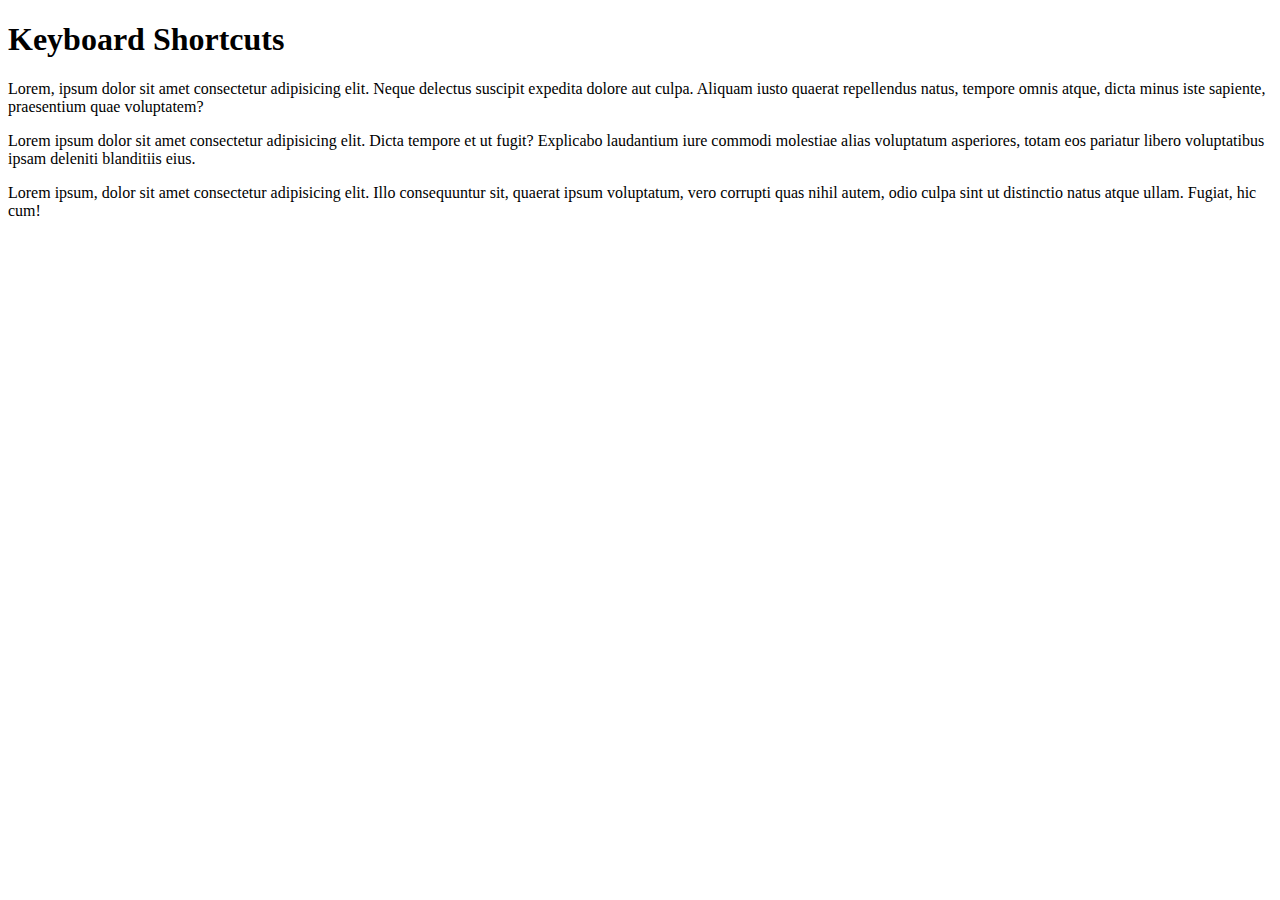
<file: w1d3/index.html>
<!DOCTYPE html>
<html lang="en">
<head>
    <meta charset="UTF-8">
    <meta http-equiv="X-UA-Compatible" content="IE=edge">
    <meta name="viewport" content="width=device-width, initial-scale=1.0">
    <title>Document</title>
</head>
<body>
    <h1>Keyboard Shortcuts</h1>
    <p>Lorem, ipsum dolor sit amet consectetur adipisicing elit. Neque delectus suscipit expedita dolore aut culpa. Aliquam iusto quaerat repellendus natus, tempore omnis atque, dicta minus iste sapiente, praesentium quae voluptatem?</p>
    <p>Lorem ipsum dolor sit amet consectetur adipisicing elit. Dicta tempore et ut fugit? Explicabo laudantium iure commodi molestiae alias voluptatum asperiores, totam eos pariatur libero voluptatibus ipsam deleniti blanditiis eius.</p>
    <p>Lorem ipsum, dolor sit amet consectetur adipisicing elit. Illo consequuntur sit, quaerat ipsum voluptatum, vero corrupti quas nihil autem, odio culpa sint ut distinctio natus atque ullam. Fugiat, hic cum!</p>
</body>
</html>
</file>
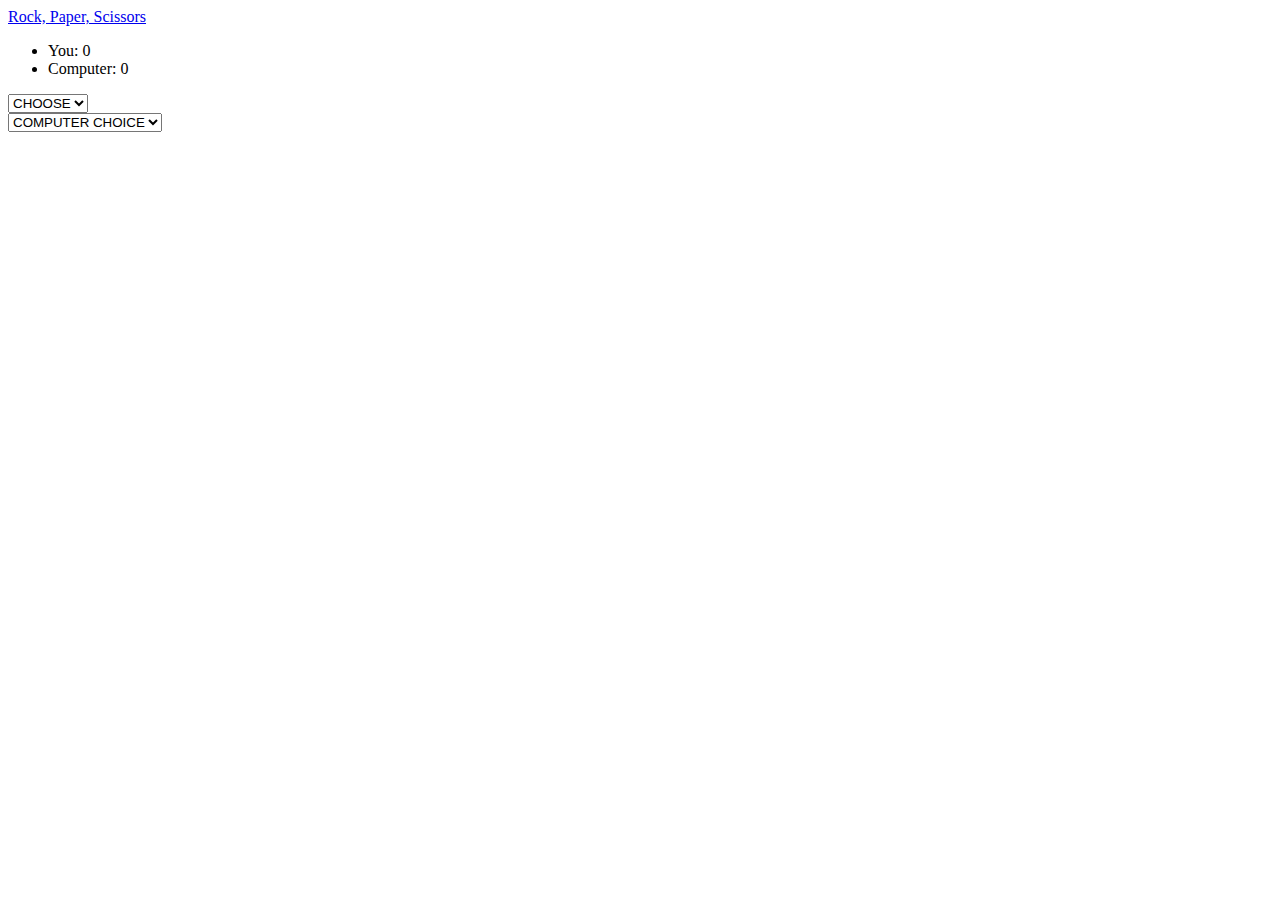
<file: w1d4/rps/index.html>
<!DOCTYPE html>
<html lang="en">

<head>
    <meta charset="UTF-8">
    <meta http-equiv="X-UA-Compatible" content="IE=edge">
    <meta name="viewport" content="width=device-width, initial-scale=1.0">
    <title>ROCK, PAPER, SCISSORS</title>
    <link href="https://cdn.jsdelivr.net/npm/bootstrap@5.1.3/dist/css/bootstrap.min.css" rel="stylesheet"
        integrity="sha384-1BmE4kWBq78iYhFldvKuhfTAU6auU8tT94WrHftjDbrCEXSU1oBoqyl2QvZ6jIW3" crossorigin="anonymous">
</head>

<body class="bg-secondary">
    <nav class="navbar navbar-expand-lg navbar-dark bg-dark">
        <div class="container">
            <a class="navbar-brand" href="#">Rock, Paper, Scissors</a>
            <ul class="navbar-nav ms-auto">
                <li class="nav-item me-3">
                    <span class="navbar-text" id="p-win-span">You: 0</span>
                </li>
                <li class="nav-item">
                    <span class="navbar-text" id="c-win-span">Computer: 0</span>
                </li>
            </ul>
        </div>
    </nav>
    <main>
        <div class="container">
            <div class="row">
                <div class="col-lg-6 col-md-12 col-sm-12 mt-3">
                    <form>
                        <select name="choice" id="choice" class="form-select" onchange="playGame(this)">
                            <option value="null" selected hidden disabled>CHOOSE</option>
                            <option value="rock">Rock</option>
                            <option value="paper">Paper</option>
                            <option value="scissors">Scissors</option>
                        </select>
                    </form>
                    <div id="playerImage" class="d-flex justify-content-center mt-5"></div>
                </div>
                <div class="col-lg-6 col-md-12 col-sm-12 mt-3">
                    <form>
                        <select name="choice" class="form-select">
                            <option value="null" selected hidden disabled>COMPUTER CHOICE</option>
                        </select>
                    </form>
                    <div id="computerImage" class="d-flex justify-content-center mt-5"></div>
                </div>
            </div>
            <div class="row">
                <div class="col"></div>
                <div class="col bg-light mt-5" id="result">

                </div>
                <div class="col"></div>
            </div>
        </div>
    </main>
    <script src="./script.js"></script>
</body>

</html>
</file>
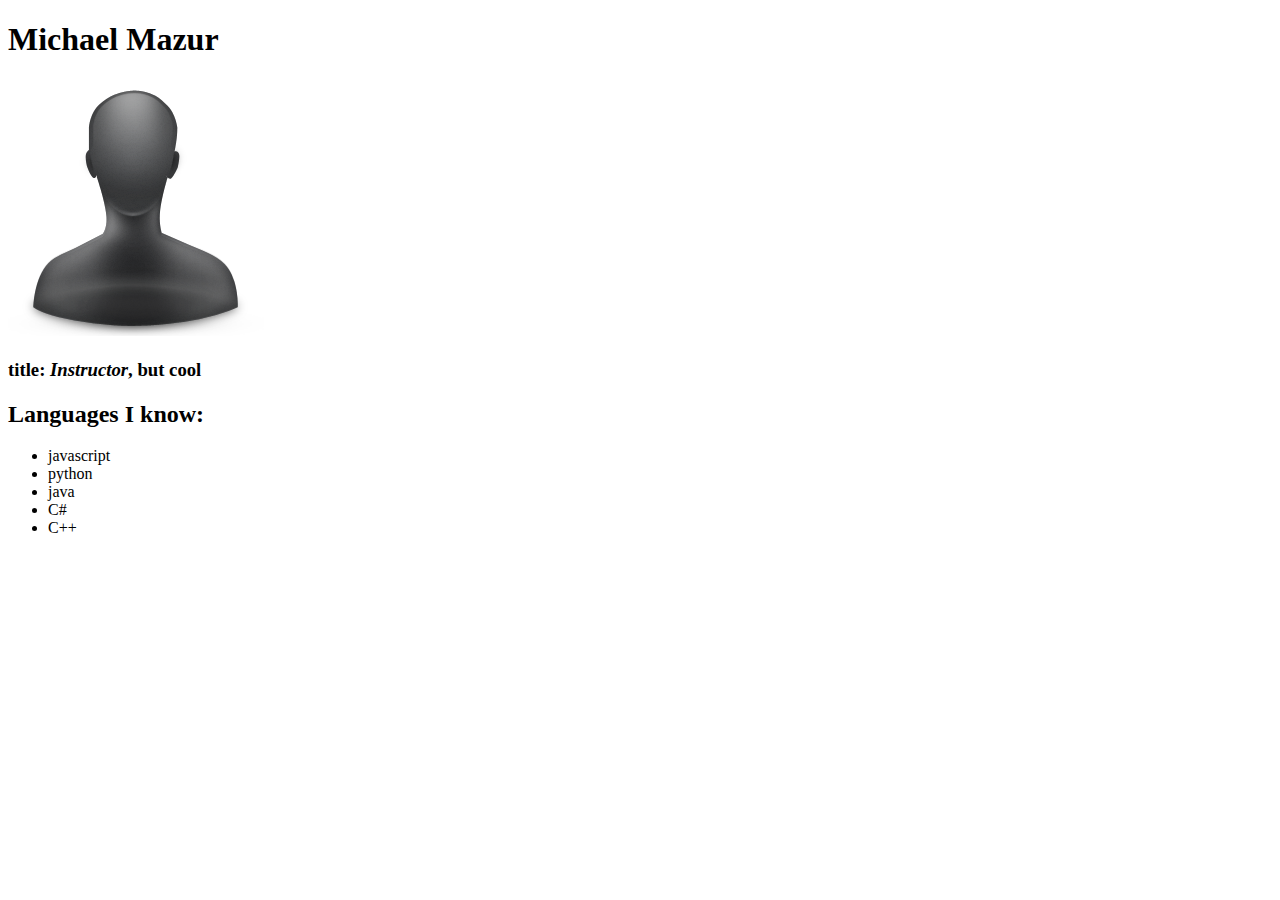
<file: w2d1/ProfilePage/index.html>
<!DOCTYPE html>
<html lang="en">
<head>
    <meta charset="UTF-8">
    <meta http-equiv="X-UA-Compatible" content="IE=edge">
    <meta name="viewport" content="width=device-width, initial-scale=1.0">
    <title>Mike's Profile Page!!!!</title>
</head>
<body>
    <h1>Michael Mazur</h1>
    <img src="img/generic.png" alt="Profile Pic">
    <h3>title: <em>Instructor</em>, but cool</h3>

    <h2>Languages I know:</h2>
    <ul>
        <li>javascript</li>
        <li>python</li>
        <li>java</li>
        <li>C#</li>
        <li>C++</li>
    </ul>

    <!-- <h2>Best ice cream flavors</h2>
    <ul>
        <li>Dippin dots cookies and cream</li>
        <li>broccoli</li>
        <li>cake batter</li>
        <li>green tea</li>
        <li>pistachio</li>
    </ul> -->
</body>
</html>
</file>
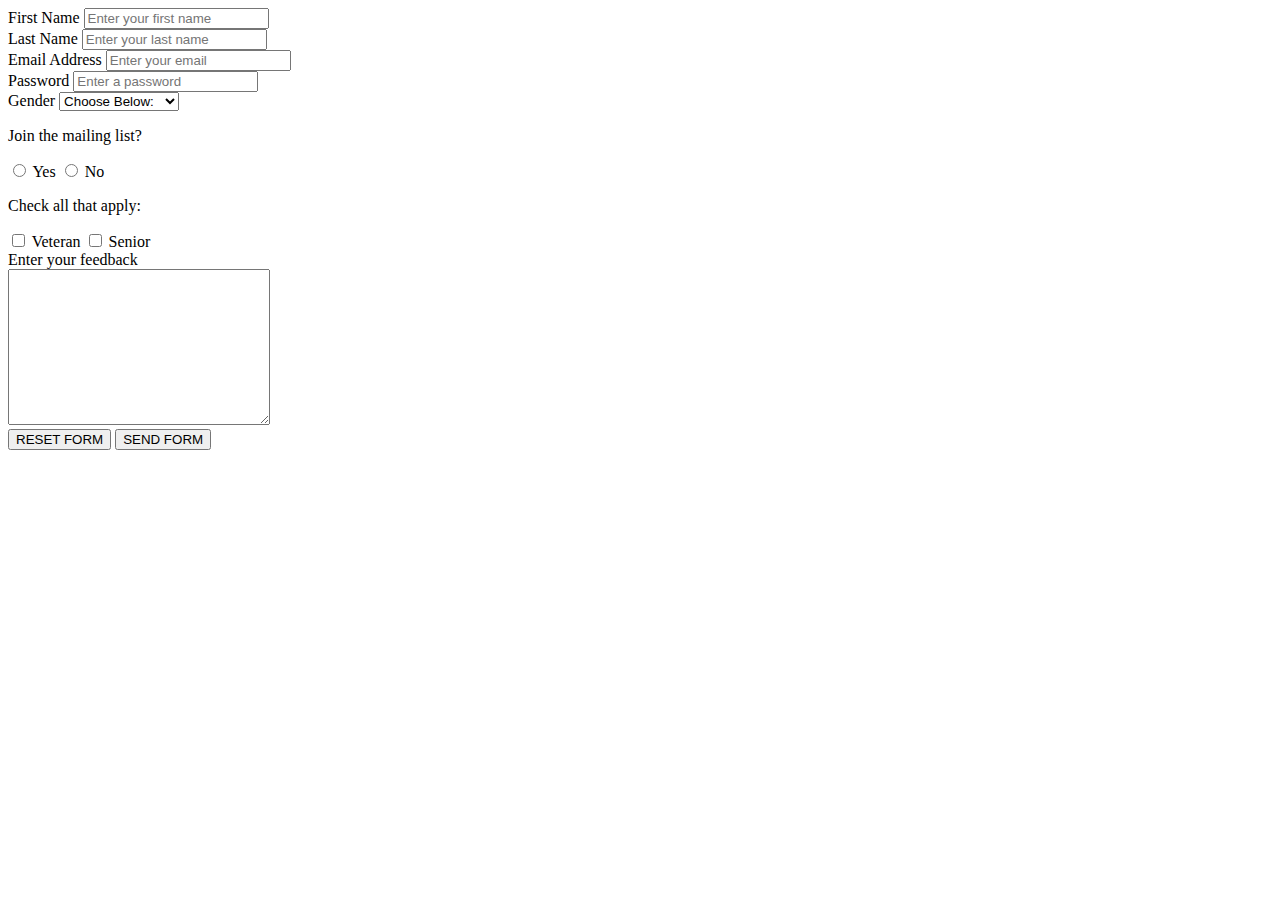
<file: w2d2/forms/index.html>
<!DOCTYPE html>
<html lang="en">

<head>
    <meta charset="UTF-8">
    <meta http-equiv="X-UA-Compatible" content="IE=edge">
    <meta name="viewport" content="width=device-width, initial-scale=1.0">
    <title>Form</title>
</head>

<body>
    <!--
        Parts of an HTML element
        Tag, attribute(s), value(s)
    -->
    <form>
        <!-- divs are block elements by default -->
        <!-- they don't allow other elements side-by-side with them -->
        <div>
            <label for="first-name">First Name</label>
            <!-- Inputs do not have closing tags -->
            <input type="text" name="first-name" id="first-name" placeholder="Enter your first name">
        </div>
        <div>
            <label for="last-name">Last Name</label>
            <input type="text" name="last-name" id="last-name" placeholder="Enter your last name">
        </div>
        <div>
            <label for="email">Email Address</label>
            <input type="email" name="email" id="email" placeholder="Enter your email">
        </div>
        <div>
            <label for="password">Password</label>
            <input type="password" name="password" id="password" placeholder="Enter a password">
        </div>
        <div>
            <label for="gender">Gender</label>
            <select name="gender" id="gender">
                <option selected hidden disabled>Choose Below:</option>
                <option value="male">Male</option>
                <option value="female">Female</option>
                <option value="non-binary">Non-binary</option>
                <option value="abstain">Prefer not to say</option>
            </select>
        </div>
        <div>
            <!-- No more than one element with the same ID -->
            <p>Join the mailing list?</p>
            <input type="radio" name="mailing" value="yes" id="mail-yes">
            <label for="mail-yes">Yes</label>
            <input type="radio" name="mailing" value="no" id="mail-no">
            <label for="mail-no">No</label>
        </div>
        <div>
            <p>Check all that apply:</p>
            <input type="checkbox" name="veteran" id="veteran" value="veteran">
            <label for="veteran">Veteran</label>
            <input type="checkbox" name="senior" id="senior" value="senior">
            <label for="senior">Senior</label>
            <!-- Partner up your labels and inputs with the label's for attribute and the input's ID attribute -->
            <!-- Name attributes will make more sense in Python, but delineate families for radio buttons -->
            <!-- Value attributes are for inputs that users do not fill in themselves -->
        </div>
        <div>
            <!-- Textareas -->
            <label for="feedback">Enter your feedback</label><br>
            <textarea name="feedback" id="feedback" cols="30" rows="10"></textarea>
        </div>
        <div>
            <input type="reset" value="RESET FORM">
            <input type="submit" value="SEND FORM">
        </div>
        <!-- Submit button, reset button -->
    </form>
</body>

</html>
</file>
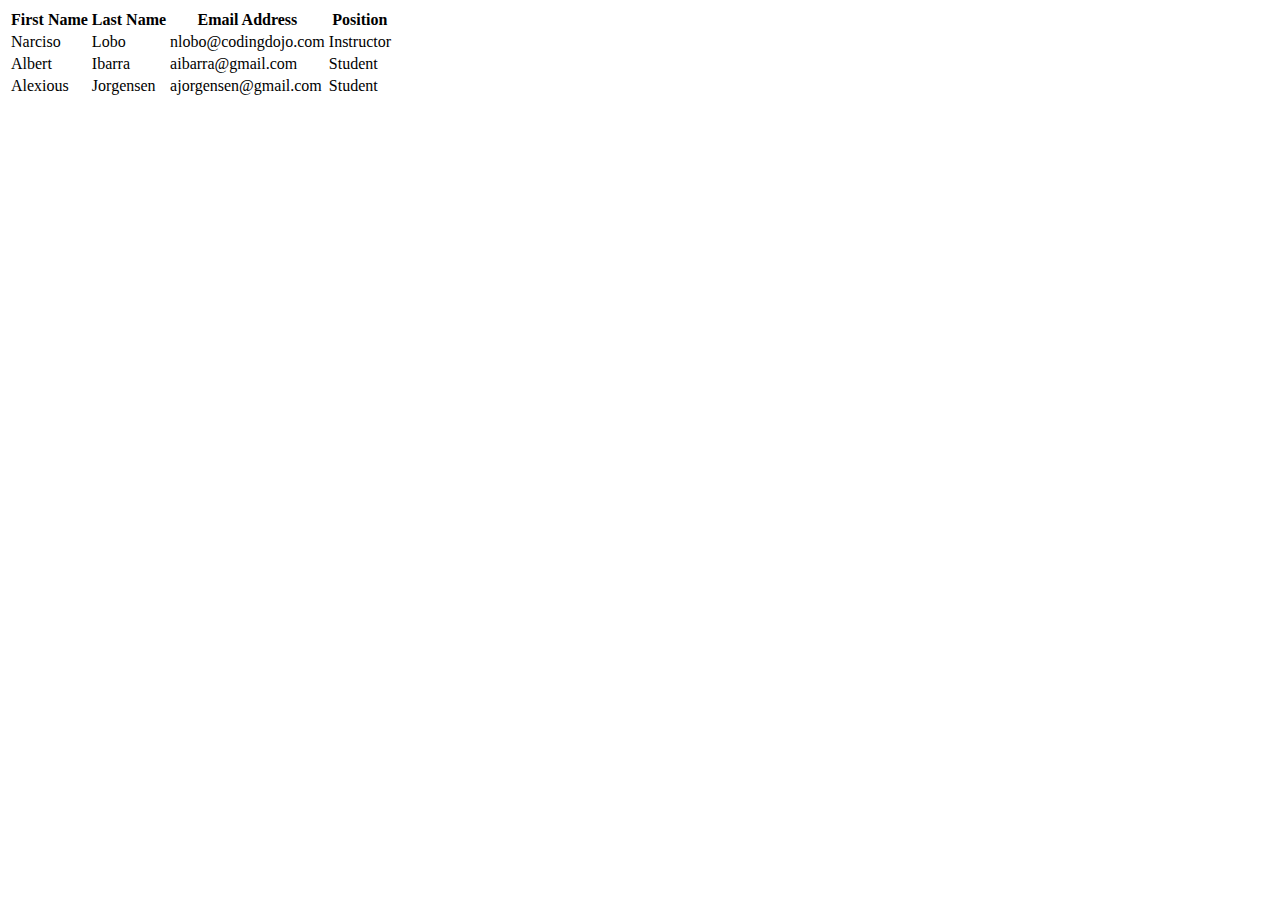
<file: w2d2/tables/index.html>
<!DOCTYPE html>
<html lang="en">
<head>
    <meta charset="UTF-8">
    <meta http-equiv="X-UA-Compatible" content="IE=edge">
    <meta name="viewport" content="width=device-width, initial-scale=1.0">
    <title>Tables</title>
</head>
<body>
    <table>
        <thead>
            <tr>
                <th>First Name</th>
                <th>Last Name</th>
                <th>Email Address</th>
                <th>Position</th>
            </tr>
        </thead>
        <tbody>
            <tr>
                <td>Narciso</td>
                <td>Lobo</td>
                <td>nlobo@codingdojo.com</td>
                <td>Instructor</td>
            </tr>
            <tr>
                <td>Albert</td>
                <td>Ibarra</td>
                <td>aibarra@gmail.com</td>
                <td>Student</td>
            </tr>
            <tr>
                <td>Alexious</td>
                <td>Jorgensen</td>
                <td>ajorgensen@gmail.com</td>
                <td>Student</td>
            </tr>
        </tbody>
    </table>
</body>
</html>
</file>
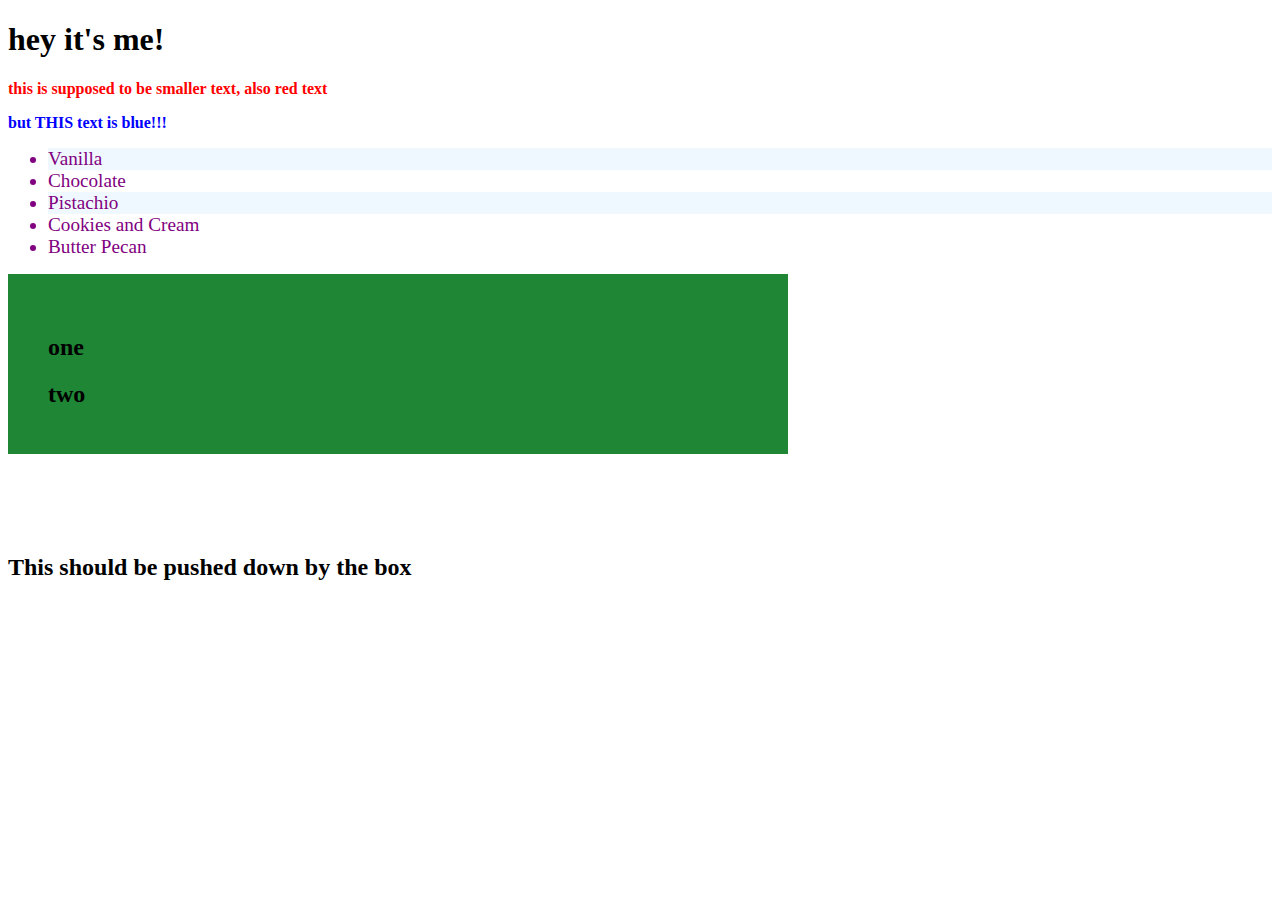
<file: w2d3/cssIntro/index.html>
<!DOCTYPE html>
<html lang="en">
<head>
    <meta charset="UTF-8">
    <meta http-equiv="X-UA-Compatible" content="IE=edge">
    <meta name="viewport" content="width=device-width, initial-scale=1.0">
    <title>CSS Intro</title>
    <link rel="stylesheet" href="style.css">
</head>
<body>
    <h1>hey it's me!</h1>

    <h3>this is supposed to be smaller text, also red text</h3>

    <h3 id="blueGuy">but THIS text is blue!!!</h3>
    
    <ul>
        <li class="list highlight">Vanilla</li>
        <li class="list">Chocolate</li>
        <li class="list highlight">Pistachio</li>
        <li class="list">Cookies and Cream</li>
        <li class="list hightlight">Butter Pecan</li>
    </ul>

    <div id="box">
        <h2>one</h2>
        <h2>two</h2>
    </div>

    <h2>This should be pushed down by the box</h2>
</body>
</html>
</file>
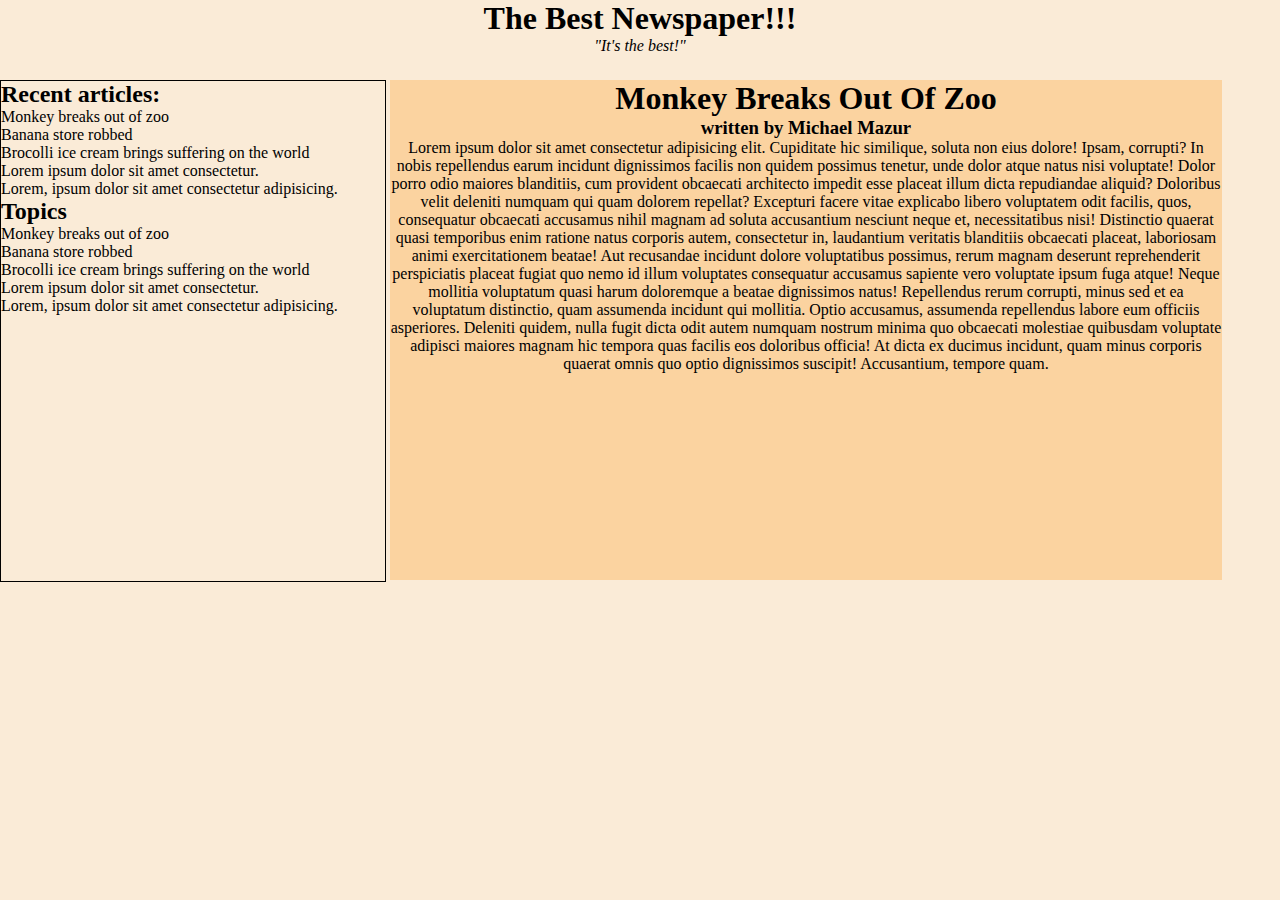
<file: w2d3/newspaper/index.html>
<!DOCTYPE html>
<html lang="en">
<head>
    <meta charset="UTF-8">
    <meta http-equiv="X-UA-Compatible" content="IE=edge">
    <meta name="viewport" content="width=device-width, initial-scale=1.0">
    <title>The Best Newspaper</title>
    <link rel="stylesheet" href="style.css">
</head>
<body>
    <div id="header">
        <h1>The Best Newspaper!!!</h1>
        <p><i>"It's the best!"</i></p>
    </div>
    <div id="sidebar">
        <h2>Recent articles:</h2>
        <ul>
            <li>Monkey breaks out of zoo</li>
            <li>Banana store robbed</li>
            <li>Brocolli ice cream brings suffering on the world</li>
            <li>Lorem ipsum dolor sit amet consectetur.</li>
            <li>Lorem, ipsum dolor sit amet consectetur adipisicing.</li>
        </ul>
        <h2>Topics</h2>
        <ul>
            <li>Monkey breaks out of zoo</li>
            <li>Banana store robbed</li>
            <li>Brocolli ice cream brings suffering on the world</li>
            <li>Lorem ipsum dolor sit amet consectetur.</li>
            <li>Lorem, ipsum dolor sit amet consectetur adipisicing.</li>
        </ul>
    </div>
    <div id="mainContent">
        <h1>Monkey Breaks Out Of Zoo</h1>
        <h3>written by Michael Mazur</h3>
        <p>Lorem ipsum dolor sit amet consectetur adipisicing elit. Cupiditate hic similique, soluta non eius dolore! Ipsam, corrupti? In nobis repellendus earum incidunt dignissimos facilis non quidem possimus tenetur, unde dolor atque natus nisi voluptate! Dolor porro odio maiores blanditiis, cum provident obcaecati architecto impedit esse placeat illum dicta repudiandae aliquid? Doloribus velit deleniti numquam qui quam dolorem repellat? Excepturi facere vitae explicabo libero voluptatem odit facilis, quos, consequatur obcaecati accusamus nihil magnam ad soluta accusantium nesciunt neque et, necessitatibus nisi! Distinctio quaerat quasi temporibus enim ratione natus corporis autem, consectetur in, laudantium veritatis blanditiis obcaecati placeat, laboriosam animi exercitationem beatae! Aut recusandae incidunt dolore voluptatibus possimus, rerum magnam deserunt reprehenderit perspiciatis placeat fugiat quo nemo id illum voluptates consequatur accusamus sapiente vero voluptate ipsum fuga atque! Neque mollitia voluptatum quasi harum doloremque a beatae dignissimos natus! Repellendus rerum corrupti, minus sed et ea voluptatum distinctio, quam assumenda incidunt qui mollitia. Optio accusamus, assumenda repellendus labore eum officiis asperiores. Deleniti quidem, nulla fugit dicta odit autem numquam nostrum minima quo obcaecati molestiae quibusdam voluptate adipisci maiores magnam hic tempora quas facilis eos doloribus officia! At dicta ex ducimus incidunt, quam minus corporis quaerat omnis quo optio dignissimos suscipit! Accusantium, tempore quam.</p>
    </div>
</body>
</html>
</file>
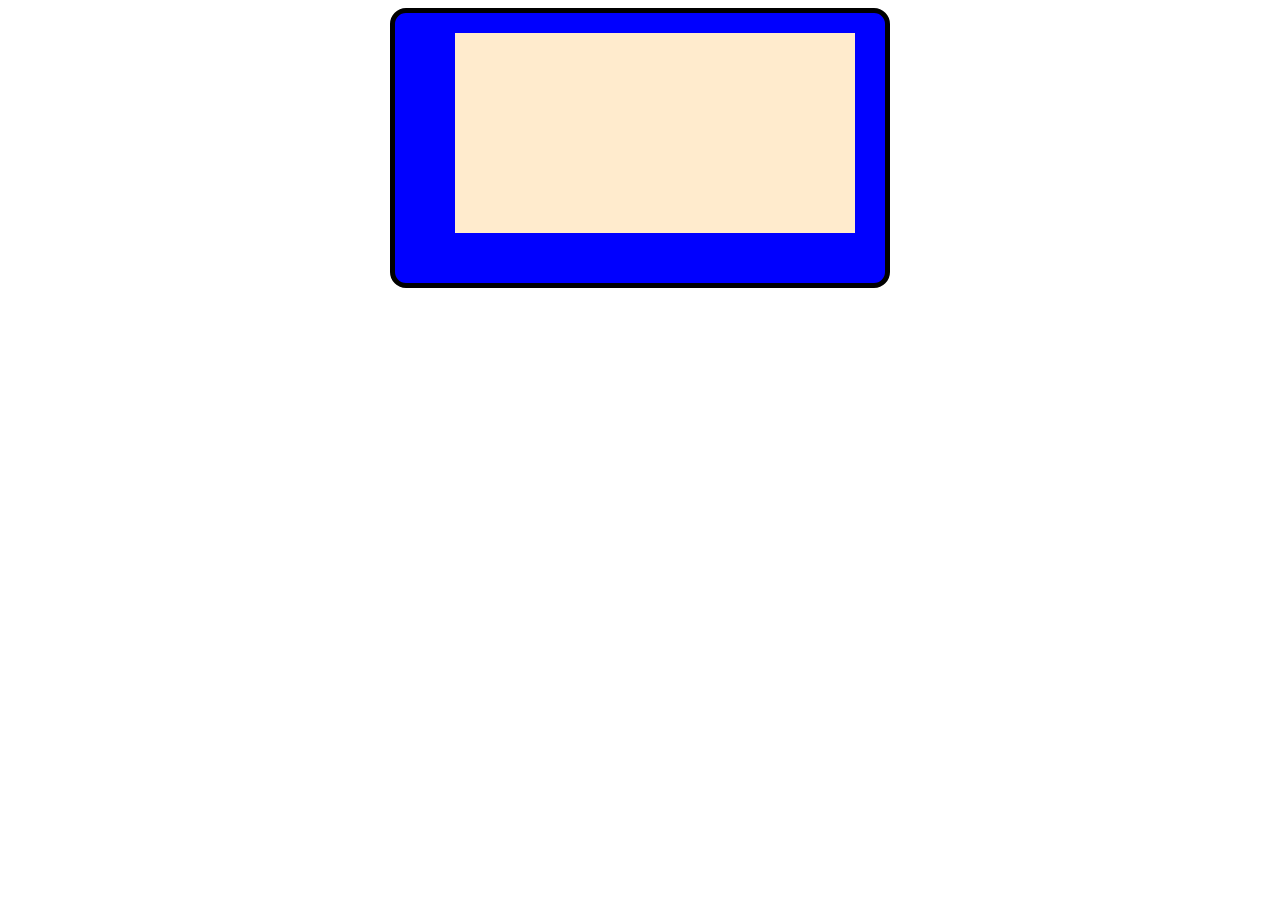
<file: w2d4/box-sizing-border-box/index.html>
<!DOCTYPE html>
<html lang="en">
<head>
    <meta charset="UTF-8">
    <meta http-equiv="X-UA-Compatible" content="IE=edge">
    <meta name="viewport" content="width=device-width, initial-scale=1.0">
    <link rel="stylesheet" href="style.css">
    <title>BOX SIZING BORDER BOX</title>
</head>
<body>
    <div class="box">
        <div class="child"></div>
    </div>
</body>
</html>
</file>
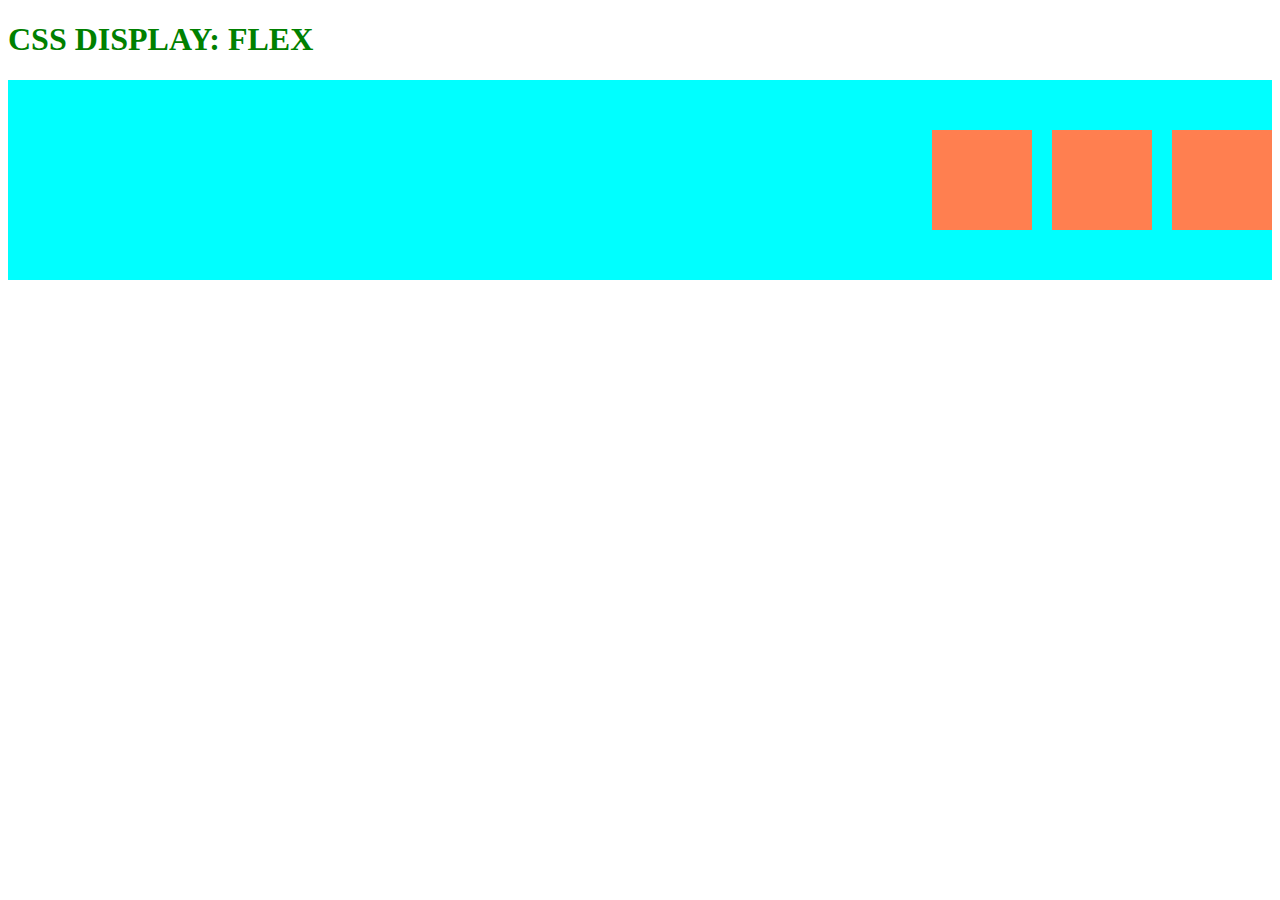
<file: w2d4/flex/index.html>
<!DOCTYPE html>
<html lang="en">
<head>
    <meta charset="UTF-8">
    <meta http-equiv="X-UA-Compatible" content="IE=edge">
    <meta name="viewport" content="width=device-width, initial-scale=1.0">
    <link rel="stylesheet" href="style.css">
    <title>CSS DISPLAY: FLEX</title>
</head>
<body>
    <h1>CSS DISPLAY: FLEX</h1>
    <div class="container">
        <!-- Identify items that must be side-by-side and flex the parent -->
        <div class="child"></div>
        <div class="child"></div>
        <div class="child"></div>
    </div>
</body>
</html>
</file>
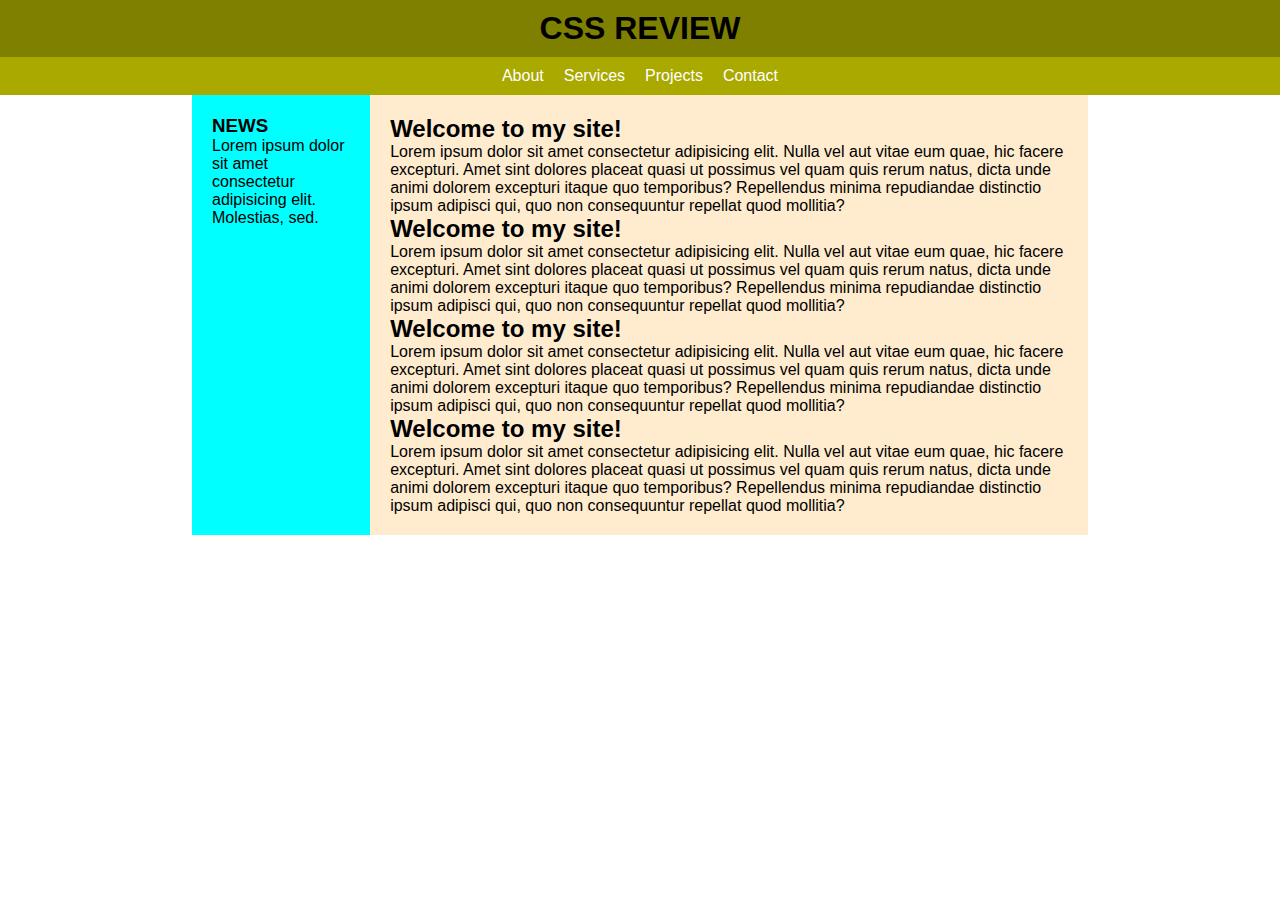
<file: w2d4/review-flex/index.html>
<!DOCTYPE html>
<html lang="en">

<head>
    <meta charset="UTF-8">
    <meta http-equiv="X-UA-Compatible" content="IE=edge">
    <meta name="viewport" content="width=device-width, initial-scale=1.0">
    <link rel="stylesheet" href="style.css">
    <title>CSS REVIEW</title>
</head>

<!-- 
    Outside-in
    Top-down
    Left-right
-->

<body>
    <!-- rule of thumb - if there is only one element in your div, you probably don't need that div -->
    <h1 class="header">CSS REVIEW</h1>
    <!-- HTML 5 semantic element tag - nav -->
    <nav>
        <ul class="nav-menu">
            <li><a href="">About</a></li>
            <li><a href="">Services</a></li>
            <li><a href="">Projects</a></li>
            <li><a href="">Contact</a></li>
        </ul>
    </nav>
    <div class="container flexed">
        <aside>
            <h3>NEWS</h3>
            <p>Lorem ipsum dolor sit amet consectetur adipisicing elit. Molestias, sed.</p>
        </aside>
        <main>
            <h2>Welcome to my site!</h2>
            <p>Lorem ipsum dolor sit amet consectetur adipisicing elit. Nulla vel aut vitae eum quae, hic facere excepturi. Amet sint dolores placeat quasi ut possimus vel quam quis rerum natus, dicta unde animi dolorem excepturi itaque quo temporibus? Repellendus minima repudiandae distinctio ipsum adipisci qui, quo non consequuntur repellat quod mollitia?</p>
            <h2>Welcome to my site!</h2>
            <p>Lorem ipsum dolor sit amet consectetur adipisicing elit. Nulla vel aut vitae eum quae, hic facere
                excepturi.
                Amet sint dolores placeat quasi ut possimus vel quam quis rerum natus, dicta unde animi dolorem
                excepturi
                itaque quo temporibus? Repellendus minima repudiandae distinctio ipsum adipisci qui, quo non
                consequuntur
                repellat quod mollitia?</p>
            <h2>Welcome to my site!</h2>
            <p>Lorem ipsum dolor sit amet consectetur adipisicing elit. Nulla vel aut vitae eum quae, hic facere
                excepturi.
                Amet sint dolores placeat quasi ut possimus vel quam quis rerum natus, dicta unde animi dolorem
                excepturi
                itaque quo temporibus? Repellendus minima repudiandae distinctio ipsum adipisci qui, quo non
                consequuntur
                repellat quod mollitia?</p>
            <h2>Welcome to my site!</h2>
            <p>Lorem ipsum dolor sit amet consectetur adipisicing elit. Nulla vel aut vitae eum quae, hic facere
                excepturi.
                Amet sint dolores placeat quasi ut possimus vel quam quis rerum natus, dicta unde animi dolorem
                excepturi
                itaque quo temporibus? Repellendus minima repudiandae distinctio ipsum adipisci qui, quo non
                consequuntur
                repellat quod mollitia?</p>
        </main>
    </div>
</body>

</html>
</file>
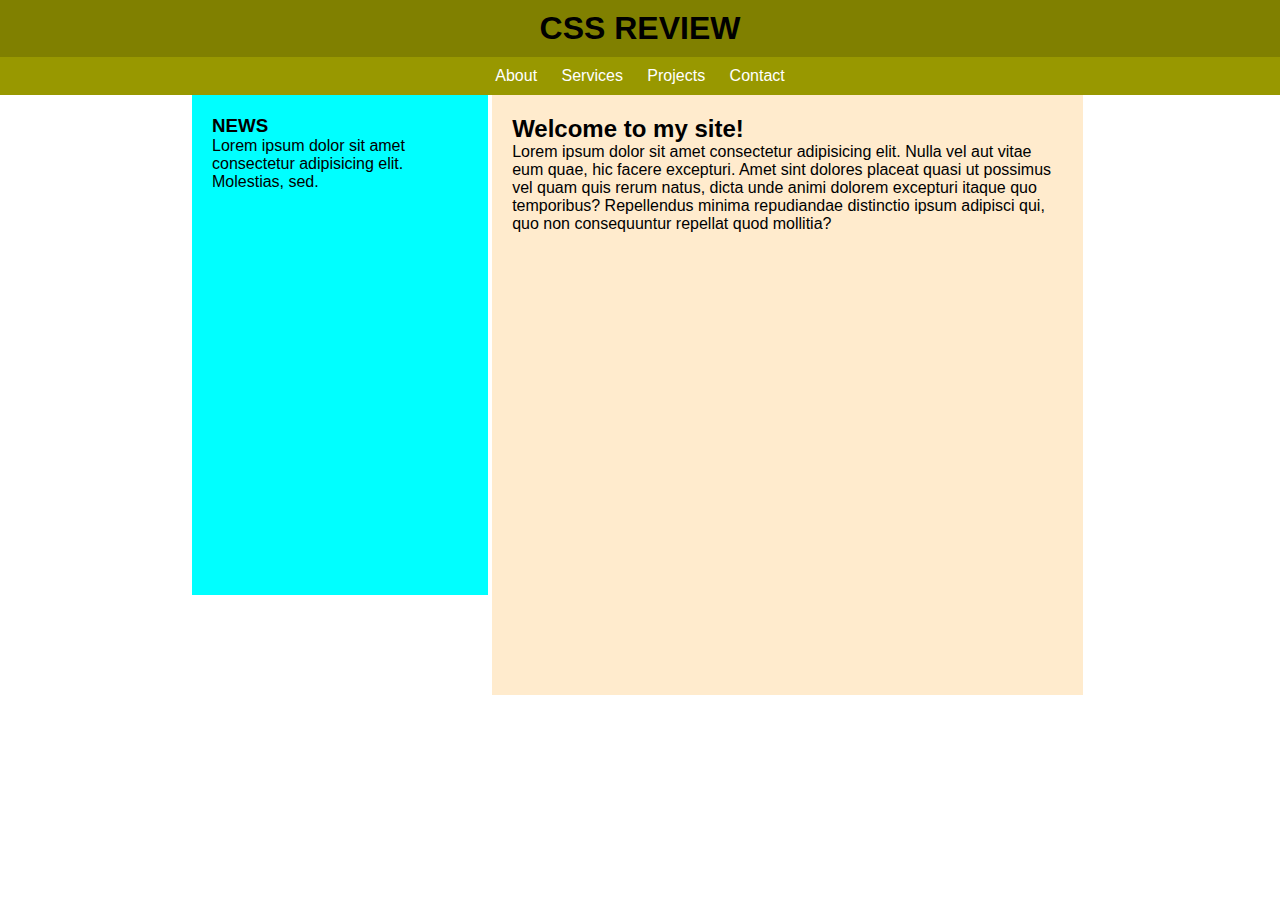
<file: w2d4/review/index.html>
<!DOCTYPE html>
<html lang="en">

<head>
    <meta charset="UTF-8">
    <meta http-equiv="X-UA-Compatible" content="IE=edge">
    <meta name="viewport" content="width=device-width, initial-scale=1.0">
    <link rel="stylesheet" href="style.css">
    <title>CSS REVIEW</title>
</head>

<body>
    <!-- rule of thumb - if there is only one element in your div, you probably don't need that div -->
    <h1 class="header">CSS REVIEW</h1>
    <!-- HTML 5 semantic element tag - nav -->
    <nav>
        <ul class="nav-menu">
            <li><a href="">About</a></li>
            <li><a href="">Services</a></li>
            <li><a href="">Projects</a></li>
            <li><a href="">Contact</a></li>
        </ul>
    </nav>
    <div class="container">
        <aside>
            <h3>NEWS</h3>
            <p>Lorem ipsum dolor sit amet consectetur adipisicing elit. Molestias, sed.</p>
        </aside>
        <main>
            <h2>Welcome to my site!</h2>
            <p>Lorem ipsum dolor sit amet consectetur adipisicing elit. Nulla vel aut vitae eum quae, hic facere excepturi.
                Amet sint dolores placeat quasi ut possimus vel quam quis rerum natus, dicta unde animi dolorem excepturi
                itaque quo temporibus? Repellendus minima repudiandae distinctio ipsum adipisci qui, quo non consequuntur
                repellat quod mollitia?</p>
        </main>
    </div>
</body>

</html>
</file>
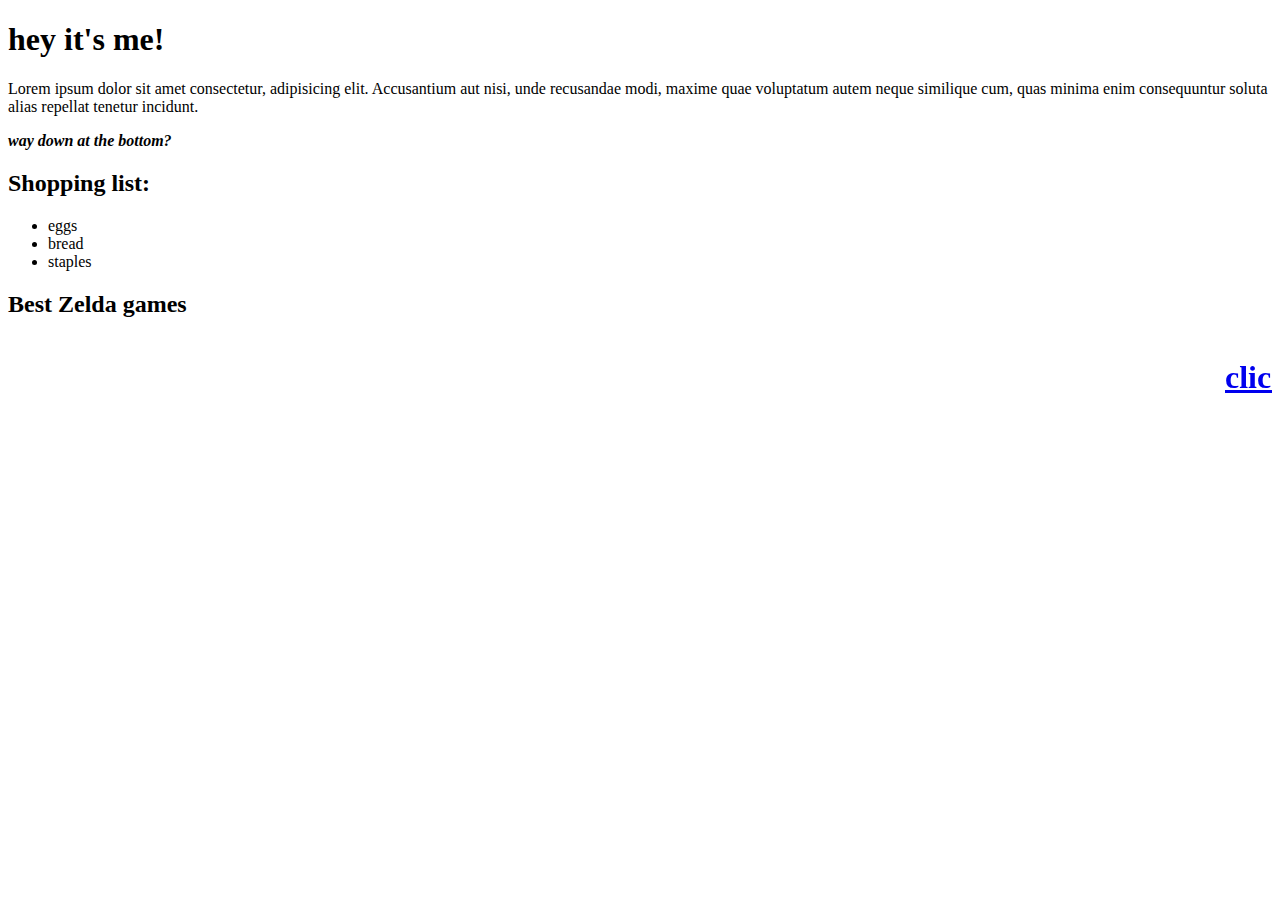
<file: w2d1/FirstHTML/first.html>
<!DOCTYPE html>
<html lang="en">
<head>
    <meta charset="UTF-8">
    <meta http-equiv="X-UA-Compatible" content="IE=edge">
    <meta name="viewport" content="width=device-width, initial-scale=1.0">
    <title>My super duper awesome page!</title>
</head>
<body>
       <h1>hey it's me!</h1>
       <p>Lorem ipsum dolor sit amet consectetur, adipisicing elit. Accusantium aut nisi, unde recusandae modi, maxime quae voluptatum autem neque similique cum, quas minima enim consequuntur soluta alias repellat tenetur incidunt.</p>

       <p><b><i>way down at the bottom?</i></b></p>

       <h2>Shopping list:</h2>
       <ul>
           <li>eggs</li>
           <li>bread</li>
           <li>staples</li>
       </ul>

       <h2>Best Zelda games</h2>
       <ol>

       </ol>
       

       <marquee><a href="https://www.google.com"><h1><b>click here!</b></h1></a></marquee>
</body>
</html>
</file>
<file: w2d3/cssIntro/style.css>
/* *{
    background-color: orange;
} */

h3{
    font-size:medium;
    color: red;
}

/* hey there!!! */

#blueGuy{
    color:blue;
}

.list{
    font-size: larger;
    color: purple;
}

.highlight{
    background-color: aliceblue;
}

#box{
    height: 100px;
    width: 700px;
    /* margin: 40px; */
    margin-bottom: 100px;
    padding: 40px;
    background-color: #1f8635;
}
</file>
<file: w2d3/newspaper/style.css>
*{
    margin: 0px;
    padding: 0px;    
}

body{
    background-color: antiquewhite;
}

#header{
    width: 100%;
    height: 80px;
    text-align: center;
}

#sidebar{
    width: 30%;
    height: 500px;
    display:inline-block;
    vertical-align: top;
    border: 1px solid black;
}

#mainContent{
    width: 65%;
    height: 500px;
    background-color: rgba(255, 140, 0, 0.253);
    display:inline-block;
    text-align:center;
}
</file>
<file: w2d4/box-sizing-border-box/style.css>
* {
  box-sizing: border-box;
}

/*
It tells padding and border to eat from the width rather than add to it.
*/

.box {
  width: 500px;
  min-height: 100px;
  background-color: blue;
  /* padding: 20px; */
  border: 5px solid black;
  /* border-width: 5px;
  border-style: solid;
  border-color: black; */
  /* border-left: 5px solid black;
  border-right: 5px solid black; */
  border-radius: 1em;
  margin: 0 auto;
}

.child {
  background-color: blanchedalmond;
  width: 400px;
  min-height: 200px;
  margin: 20px 10px 50px 60px;
  /* four values - top, right, bottom, left */
  /* three values - top, left and right, bottom */
  /* two values - top and bottom, left and right */
  /* one value - all four sides */
}
</file>
<file: w2d4/flex/style.css>
h1 {
  color: green;
}

/* the element with display:flex is now a flex container */
.container {
  background-color: aqua;
  /* turns the parent into a flex container */
  display: flex;
  /* horizontal alignment */
  justify-content: flex-end;
  /* vertical alignment */
  align-items: center;
  min-height: 200px;
  gap: 20px;
}

/* any direct children of a flex container are now flex items */
.child {
  background-color: coral;
  width: 100px;
  min-height: 100px;
}
</file>
<file: w2d4/review-flex/style.css>
* {
  margin: 0;
  padding: 0;
  box-sizing: border-box;
  font-family: 'Trebuchet MS', 'Lucida Sans Unicode', 'Lucida Grande', 'Lucida Sans', Arial, sans-serif;
}

.header {
  background-color: olive;
  text-align: center;
  padding: 10px;
}

nav {
  background-color: rgb(169, 169, 0);
}

.nav-menu {
  display: flex;
  justify-content: center;
  gap: 20px;
  list-style-type: none;
}

.nav-menu li {
  margin: 10px 0;
}

.nav-menu li a {
  color: white;
  text-decoration: none;
}

.container {
  width: 70%;
  margin: 0 auto;
}

.flexed {
  display: flex;
  justify-content: center;
  align-items: stretch;
}

/*
rule of thumb
margin pushes elements away
padding pushes children inside
*/

aside {
  background-color: aqua;
  padding: 20px;
}

main {
  background-color: blanchedalmond;
  padding: 20px;
}
</file>
<file: w2d4/review/style.css>
* {
  margin: 0;
  padding: 0;
  box-sizing: border-box;
  font-family: "Trebuchet MS", "Lucida Sans Unicode", "Lucida Grande",
    "Lucida Sans", Arial, sans-serif;
}

/*
Three selectors: 
Element selector = h1
Class selector = .name-of-the-class
ID selector = #name-of-the-ID
*/

.header {
  background-color: olive;
  text-align: center;
  padding: 10px;
}

nav {
  background-color: rgb(152, 152, 0);
  /* outline: 1px dashed red; */
}

.nav-menu {
  width: max-content;
  /* Magic centering line - element must be smaller than parent width */
  margin: 0 auto;
}

.nav-menu li {
  display: inline-block;
  margin: 10px;
}

li a{
  color: white;
  text-decoration: none;
}

li a:hover {
  text-decoration: underline;
}

.container {
  width: 70%;
  margin: 0 auto;
}

aside {
  background-color: aqua;
  display: inline-block;
  width: 33%;
  vertical-align: top;
  padding: 20px;
  min-height: 500px;
}

main {
  background-color: blanchedalmond;
  display: inline-block;
  width: 66%;
  padding: 20px;
  min-height: 600px;
}
</file>
